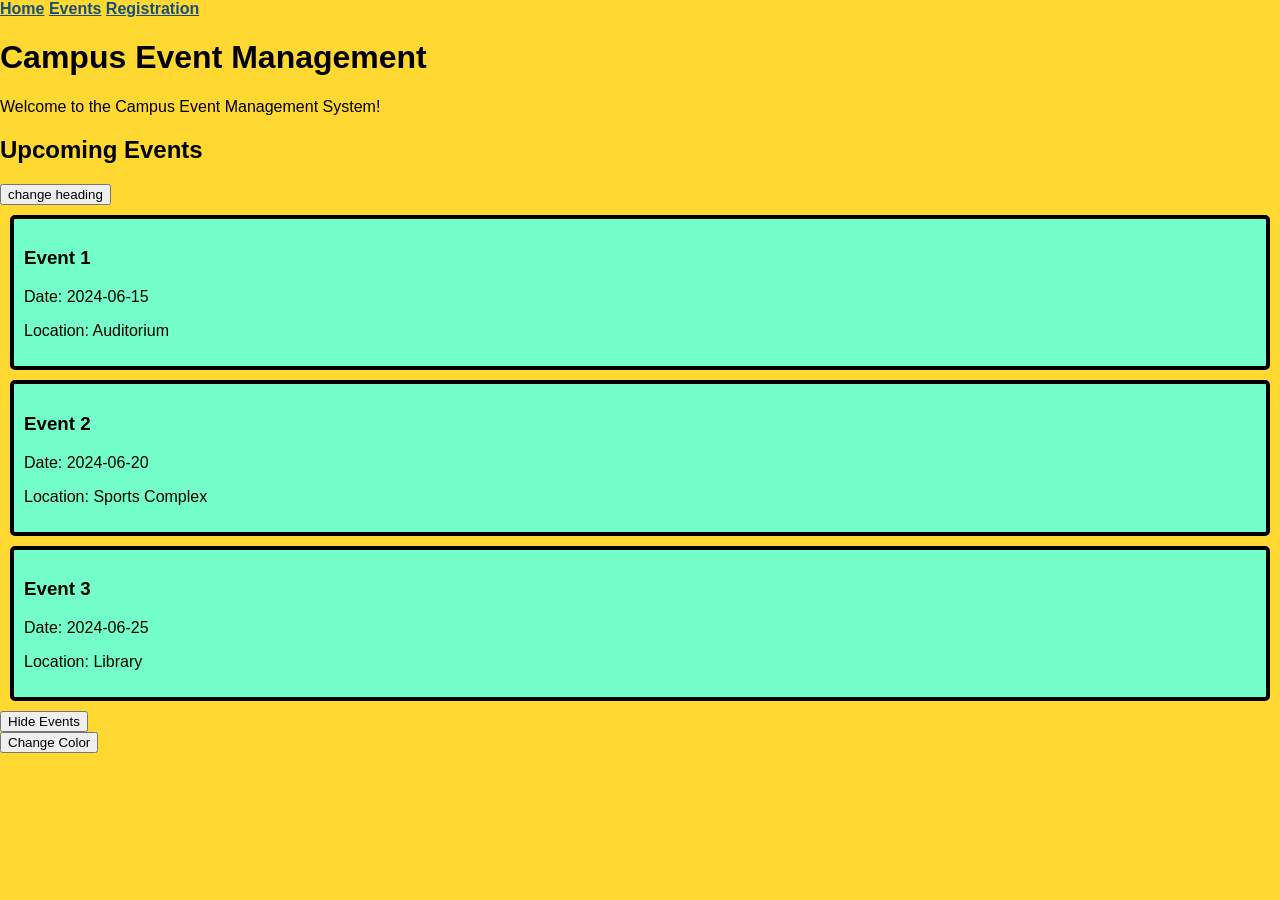
<file: index.html>
<!DOCTYPE html>
<html lang="en">
<head>
    <meta charset="UTF-8">
    <meta name="viewport" content="width=device-width, initial-scale=1.0">
    <title>Campus event management </title>
    <style>
        .nav-bar {
            display: flex;
            gap: 16px;
            padding: 12px;
            background-color: #ffffff;
        }
        #nav-bar a {
            color: #164f78;
            font-weight: bold;
        }
        #card{
            border: 4px solid #000000;
            padding: 10px;
            margin: 10px;
            border-radius: 5px;
            background-color: #74fec9;
    
        }
        body {
            font-family: Arial, sans-serif;
            background-color: #ffd931;
            margin: 0;
            padding: 0;
        }
    </style>

</head>
<body>
    <nav id="nav-bar" aria-label="Main navigation">
        <a href="index.html" aria-current="page">Home</a>
        <a href="events.html">Events</a>
        <a href="registraion.html">Registration</a>
    </nav>
    <div>
        <h1 id="heading">Campus Event Management</h1>
        <p>Welcome to the Campus Event Management System!</p>  
        
  
        <h2>Upcoming Events</h2>
    </div>
    <input type="button" value="change heading" id="change-heading-btn">

    <div id="events-container">
        <div id="card">
            <h3>Event 1</h3>
            <p>Date: 2024-06-15</p>
            <p>Location: Auditorium</p>
        </div>
        <div id="card">
            <h3>Event 2</h3>
            <p>Date: 2024-06-20</p>
            <p>Location: Sports Complex</p>
        </div>
        <div id="card">
            <h3>Event 3</h3>
            <p>Date: 2024-06-25</p>
            <p>Location: Library</p>
        </div>

    </div>
    <input style
     type="button" value="Hide Events" id="hide-events-btn">
     <br>
     <input type="button" value="Change Color" id="change-color-btn">
    <script>
        document.getElementById("hide-events-btn").addEventListener("click", function() {
            var eventsContainer = document.getElementById("events-container");
            if (eventsContainer.style.display === "none") {
                eventsContainer.style.display = "block";
                this.value = "hide events";
            } else {
                eventsContainer.style.display = "none";
                this.value = "show events";
            }
        });
       
        document.getElementById("change-heading-btn").addEventListener("click", function() {
            var heading = document.getElementById("heading");
            heading.textContent = "This is new heading";
        });

        document.getElementById("change-color-btn").addEventListener("click", function() {
            var eventsContainer = document.getElementById("card");
            eventsContainer.style.backgroundColor = "red";
        });
        
    </script>
    
</body>
</html>
</file>
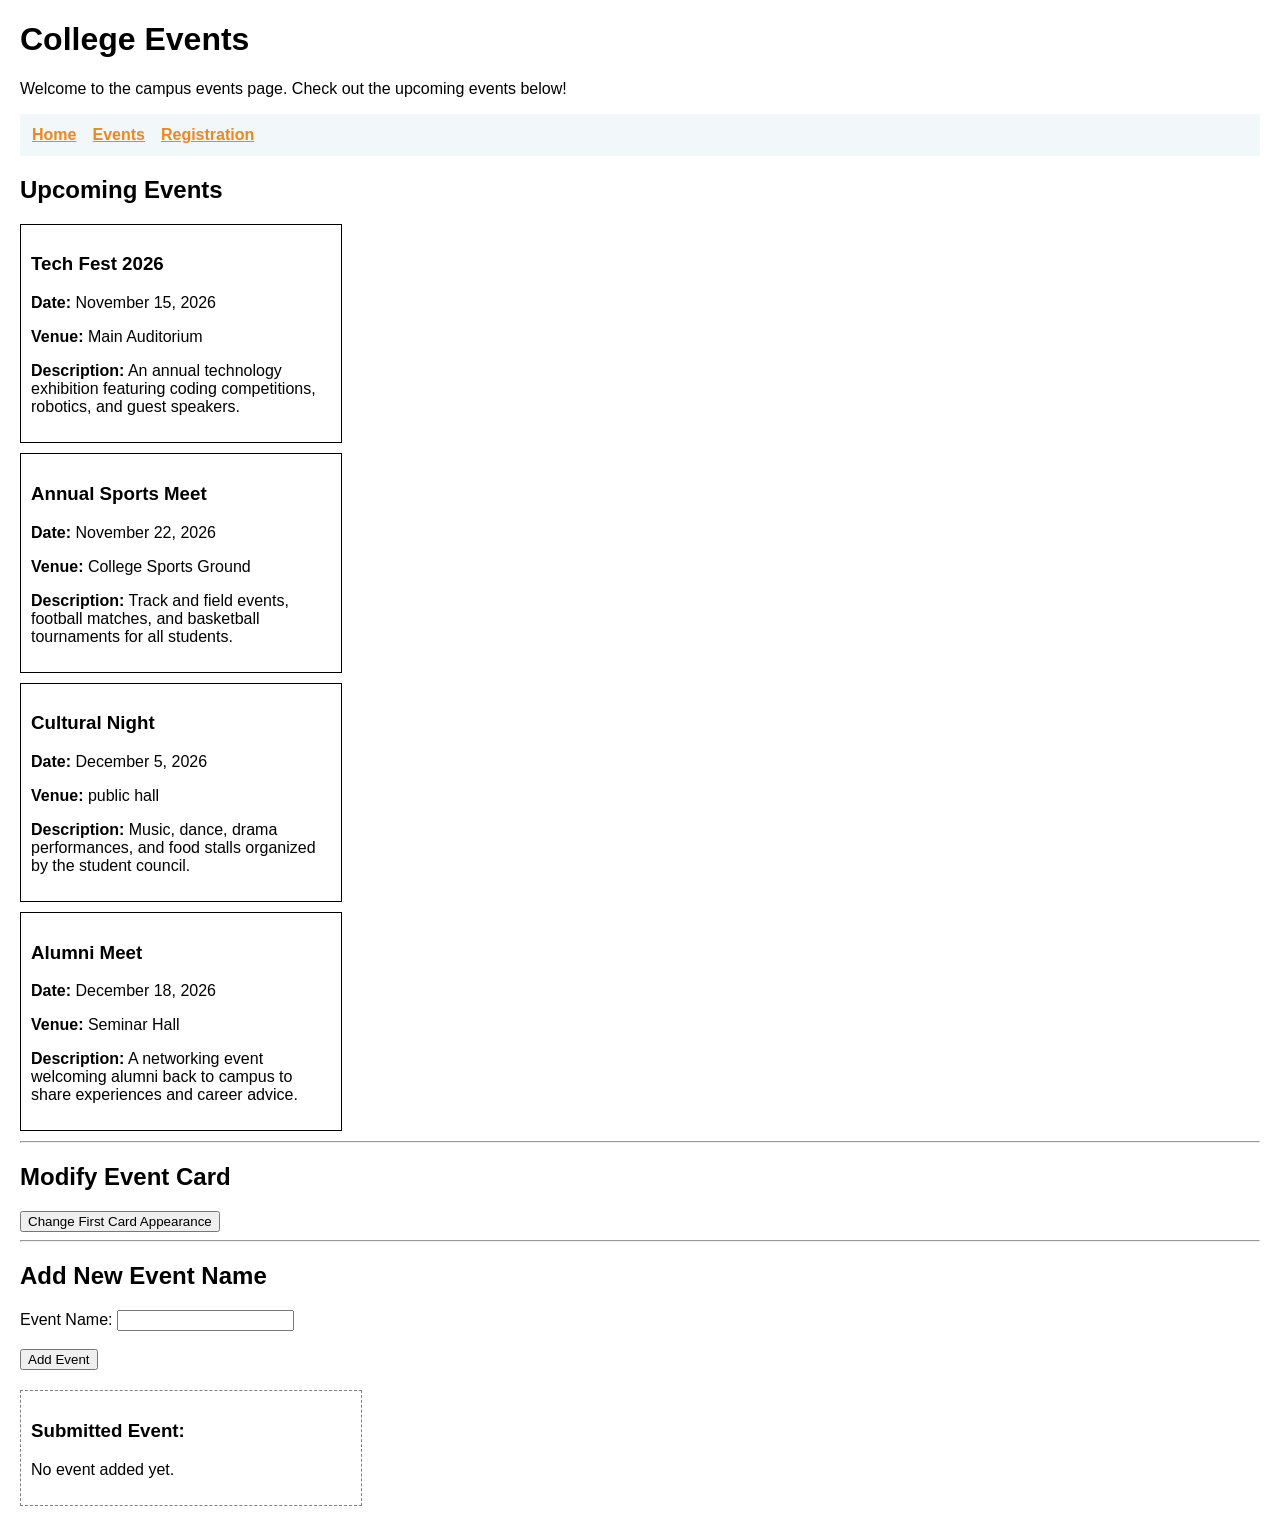
<file: events.html>
<!DOCTYPE html>
<html lang="en">
<head>
    <meta charset="UTF-8">
    <meta name="viewport" content="width=device-width, initial-scale=1.0">
    <title>College Events</title>
    <style>
        body {
            font-family: Arial, sans-serif;
            margin: 20px;
            background-color: #ffffff;
            color: #000000;
        }
        .nav-bar {
            display: flex;
            gap: 16px;
            padding: 12px;
            background-color: #f2f7fa;
        }
        .nav-bar a {
            color: #f1861c;
            font-weight: bold;
        }
        .card {
            border: 1px solid black;
            padding: 10px;
            margin-bottom: 10px;
            width: 300px;
        }
        .container {
            margin-top: 20px;
            padding: 10px;
            border: 1px dashed gray;
            width: 320px;
        }
    </style>
</head>
<body>


    <h1>College Events</h1>
    <p>Welcome to the campus events page. Check out the upcoming events below!</p>
    <nav class="nav-bar" aria-label="Main navigation">
        <a href="index.html">Home</a>
        <a href="events.html" aria-current="page">Events</a>
        <a href="registraion.html">Registration</a>
    </nav>

    <h2>Upcoming Events</h2>

    <div class="card" id="card1">
        <h3>Tech Fest 2026</h3>
        <p><strong>Date:</strong> November 15, 2026</p>
        <p><strong>Venue:</strong> Main Auditorium</p>
        <p><strong>Description:</strong> An annual technology exhibition featuring coding competitions, robotics, and guest speakers.</p>
    </div>

    <div class="card" id="card2">
        <h3>Annual Sports Meet</h3>
        <p><strong>Date:</strong> November 22, 2026</p>
        <p><strong>Venue:</strong> College Sports Ground</p>
        <p><strong>Description:</strong> Track and field events, football matches, and basketball tournaments for all students.</p>
    </div>

    <div class="card" id="card3">
        <h3>Cultural Night</h3>
        <p><strong>Date:</strong> December 5, 2026</p>
        <p><strong>Venue:</strong> public hall</p>
        <p><strong>Description:</strong> Music, dance, drama performances, and food stalls organized by the student council.</p>
    </div>

    <div class="card" id="card4">
        <h3>Alumni Meet</h3>
        <p><strong>Date:</strong> December 18, 2026</p>
        <p><strong>Venue:</strong> Seminar Hall </p>
        <p><strong>Description:</strong> A networking event welcoming alumni back to campus to share experiences and career advice.</p>
    </div>

    <hr>
    <h2>Modify Event Card</h2>
    <button onclick="modifyCard()">Change First Card Appearance</button>

    <hr>
    <h2>Add New Event Name</h2>
    <label for="eventNameInput">Event Name: </label>
    <input type="text" id="eventNameInput">
    <br><br>
    <button onclick="addEventName()">Add Event</button>

    <div class="container">
        <h3>Submitted Event:</h3>
        <div id="displayArea">No event added yet.</div>
        <p id="confirmationMessage" style="color: green;"></p>
    </div>

     <script>
        function modifyCard() {
            var firstCard = document.getElementById("card1");
            firstCard.style.backgroundColor = "yellow";
            firstCard.style.border = "2px solid red";
            
            var cardTitle = firstCard.getElementsByTagName("h3")[0];
            cardTitle.textContent = "Tech Fest 2026 (UPDATED)";
        }

        function addEventName() {
            var inputVal = document.getElementById("eventNameInput").value;
            var displayArea = document.getElementById("displayArea");
            var confirmationMsg = document.getElementById("confirmationMessage");

            if (inputVal === "") {
                confirmationMsg.style.color = "red";
                confirmationMsg.innerHTML = "Please enter a valid event name!";
                displayArea.innerHTML = "No event added yet.";
            } else {
                confirmationMsg.style.color = "green";
                confirmationMsg.innerHTML = "Success! Event submitted.";
                displayArea.innerHTML = "New Event: " + inputVal;
            }
        }

    </script>

</body>
</html>
</file>
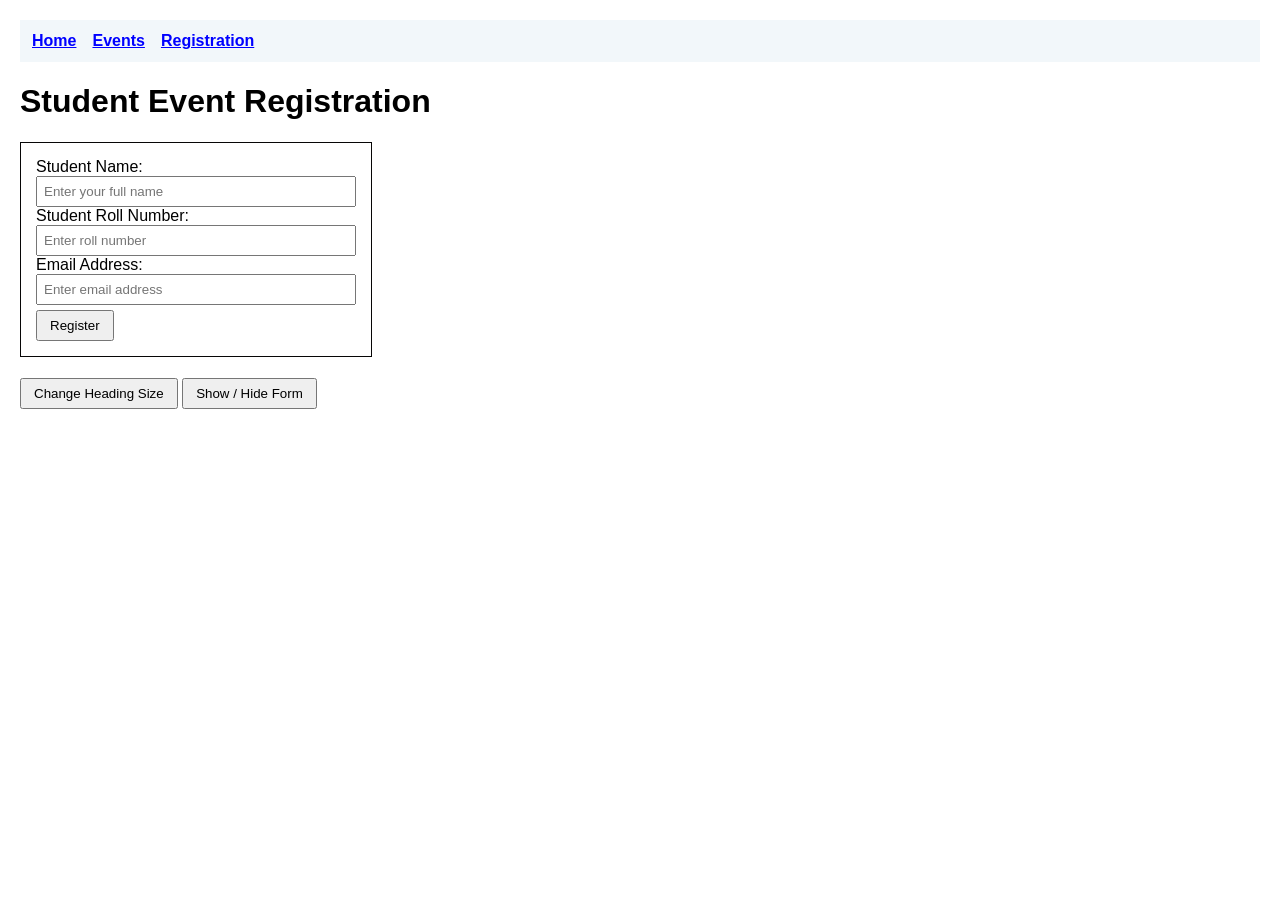
<file: registraion.html>
<!DOCTYPE html>
<html lang="en">
<head>
  <meta charset="UTF-8">
  <title>College Event Registration</title>
  <style>
    body {
      font-family: Arial, sans-serif;
      margin: 20px;
    }
    .nav-bar {
      display: flex;
      gap: 16px;
      padding: 12px;
      background-color: #f2f7fa;
    }
    .nav-bar a {
      color: blue;
      font-weight: bold;
    }
    .form-container {
      border: 1px solid rgb(7, 6, 6);
      padding: 15px;
      width: 320px;
      margin-top: 15px;
    }
 
    
    input, select {
      width: 100%;
      padding: 6px;
      box-sizing: border-box;
    }
    button {
      padding: 6px 12px;
      margin-top: 5px;
      cursor: pointer;
    }
  
  </style>
</head>
<body>

  <nav class="nav-bar" aria-label="Main navigation">
    <a href="index.html">Home</a>
    <a href="events.html">Events</a>
    <a href="registraion.html" aria-current="page">Registration</a>
  </nav>

  <h1 id="mainHeading">Student Event Registration</h1>

  <div id="formSection" class="form-container">
    <div class="form-group">
      <label for="studentName">Student Name:</label>
      <input type="text" id="studentName" placeholder="Enter your full name">
    </div>

    <div class="form-group">
      <label for="rollNumber">Student Roll Number:</label>
      <input type="text" id="rollNumber" placeholder="Enter roll number">
    </div>

    <div class="form-group">
      <label for="studentEmail">Email Address:</label>
      <input type="email" id="studentEmail" placeholder="Enter email address">
    </div>

    

    <button onclick="registerStudent()">Register</button>
  </div>

  
  <p id="message"></p>

  
  <div class="controls">
    <button onclick="changeHeadingSize()">Change Heading Size</button>
    <button onclick="toggleForm()">Show / Hide Form</button>
  </div>

   <script>
    
    function registerStudent() {
      var name = document.getElementById("studentName").value;
      var roll = document.getElementById("rollNumber").value;
      var email = document.getElementById("studentEmail").value;
      var eventName = document.getElementById("eventSelect").value;
      var messageBox = document.getElementById("message");

      
      if (name === "" || roll === "" || email === "" || eventName === "") {
        messageBox.textContent = "Error: Please fill in all the required fields.";
        messageBox.style.color = "red";
      } else {
        messageBox.textContent = "Success! Thank you, " + name + " (Roll No: " + roll + "). You are registered for " + eventName + ".";
        messageBox.style.color = "green";
      }
    }

    var isLarge = false;
    function changeHeadingSize() {
      var heading = document.getElementById("mainHeading");
      if (isLarge) {
        heading.style.fontSize = "24px";
        isLarge = false;
      } else {
        heading.style.fontSize = "36px";
        isLarge = true;
      }
    }

    function toggleForm() {
      var form = document.getElementById("formSection");
      if (form.style.display === "none") {
        form.style.display = "block";
      } else {
        form.style.display = "none";
      }
    }
  </script>

</body>
</html>
</file>
